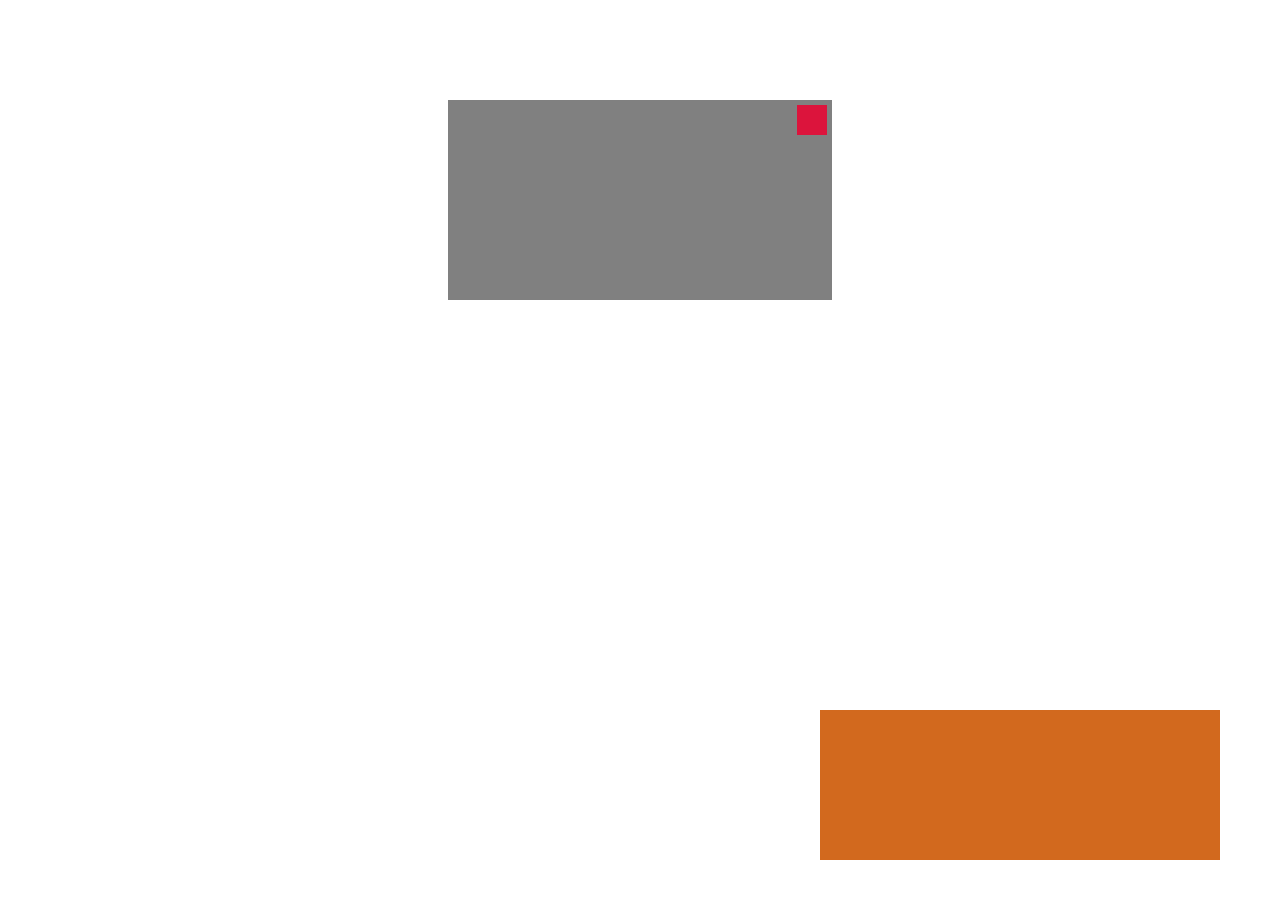
<file: index.html>
<!DOCTYPE html>
<html lang="es">
<head>
    <meta charset="UTF-8">
    <meta http-equiv="X-UA-Compatible" content="IE=edge">
    <meta name="viewport" content="width=device-width, initial-scale=1.0">
    <title>Posicionamiento</title>
    <link rel="stylesheet" href="css/styles.css">
</head>
<body>
    <!-- position relative -->
    <!-- <div class="caja-1"></div>
    <div class="caja-2"></div> -->
    <!-- position fixed -->
    <div class="caja-3"></div>
    <!-- position absolute -->
    <div class="caja-4">
        <div class="caja-5"></div>
    </div>
</body>
</html>
</file>
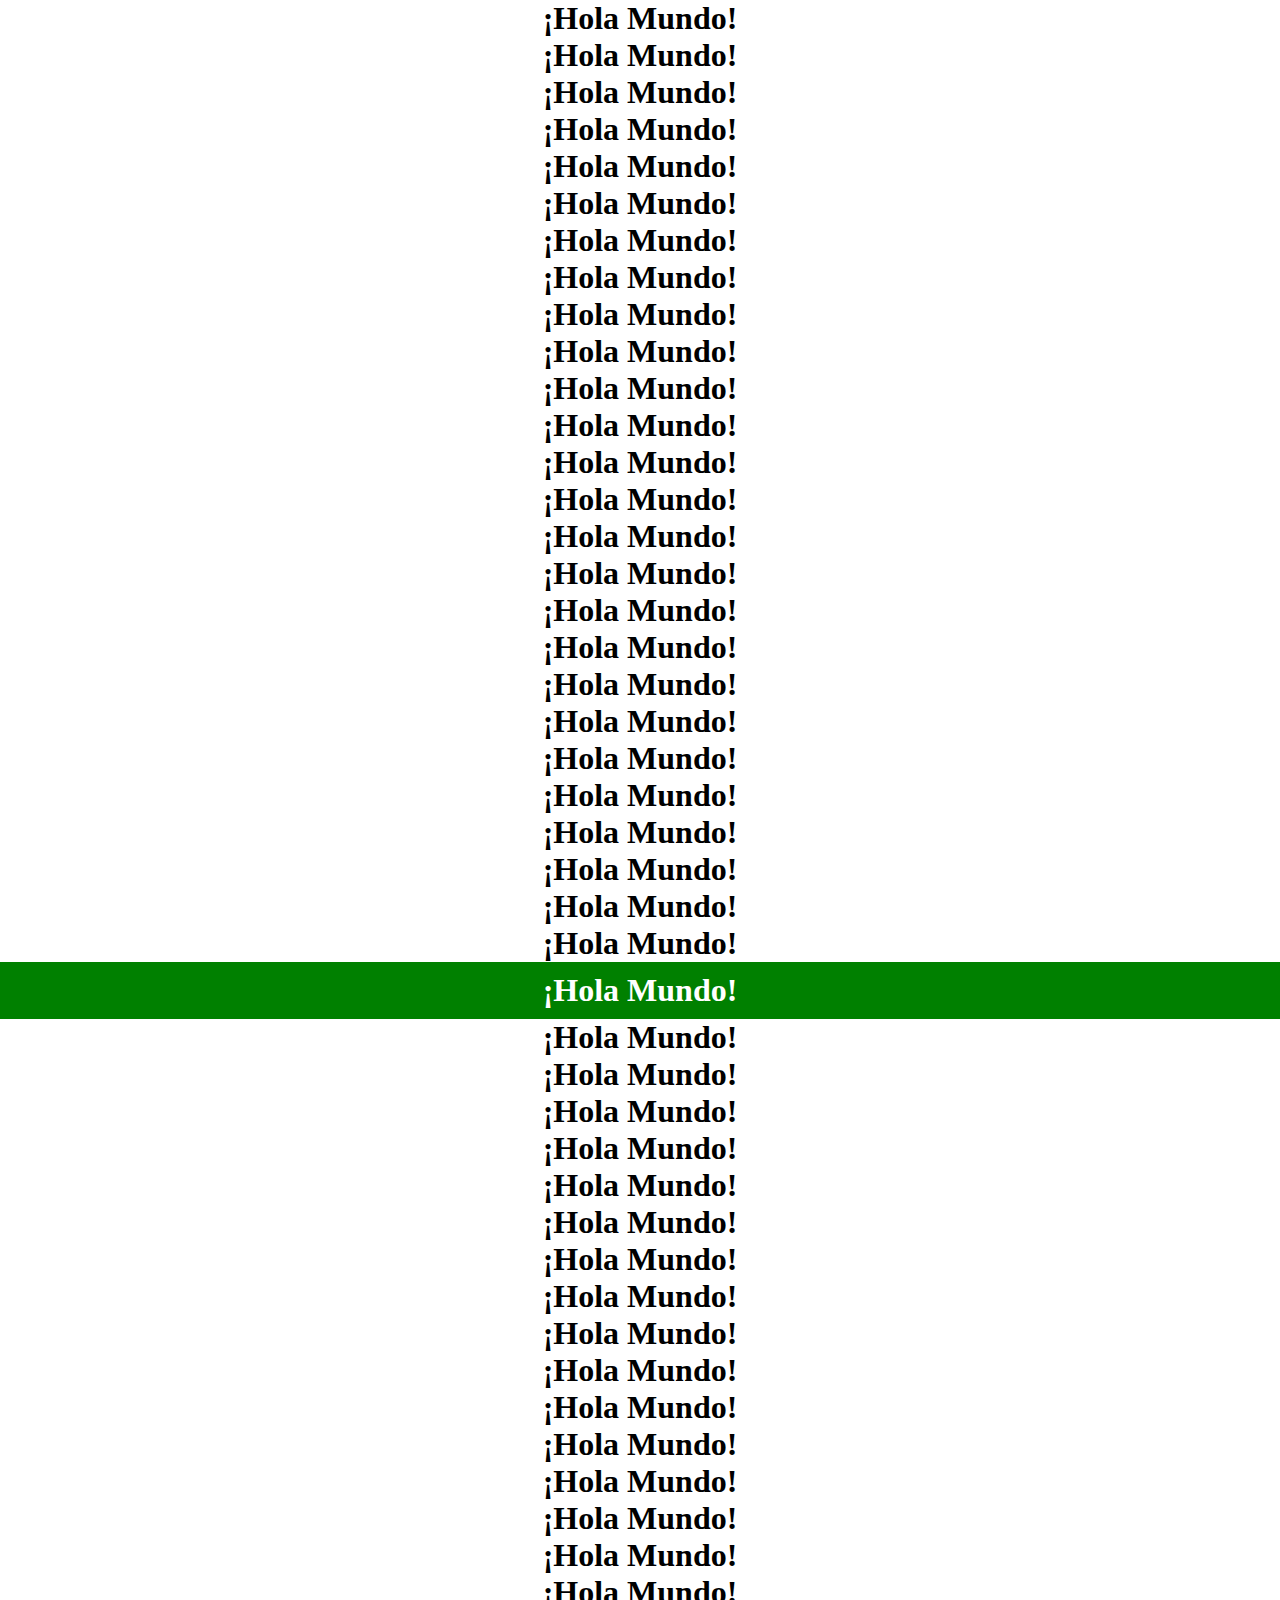
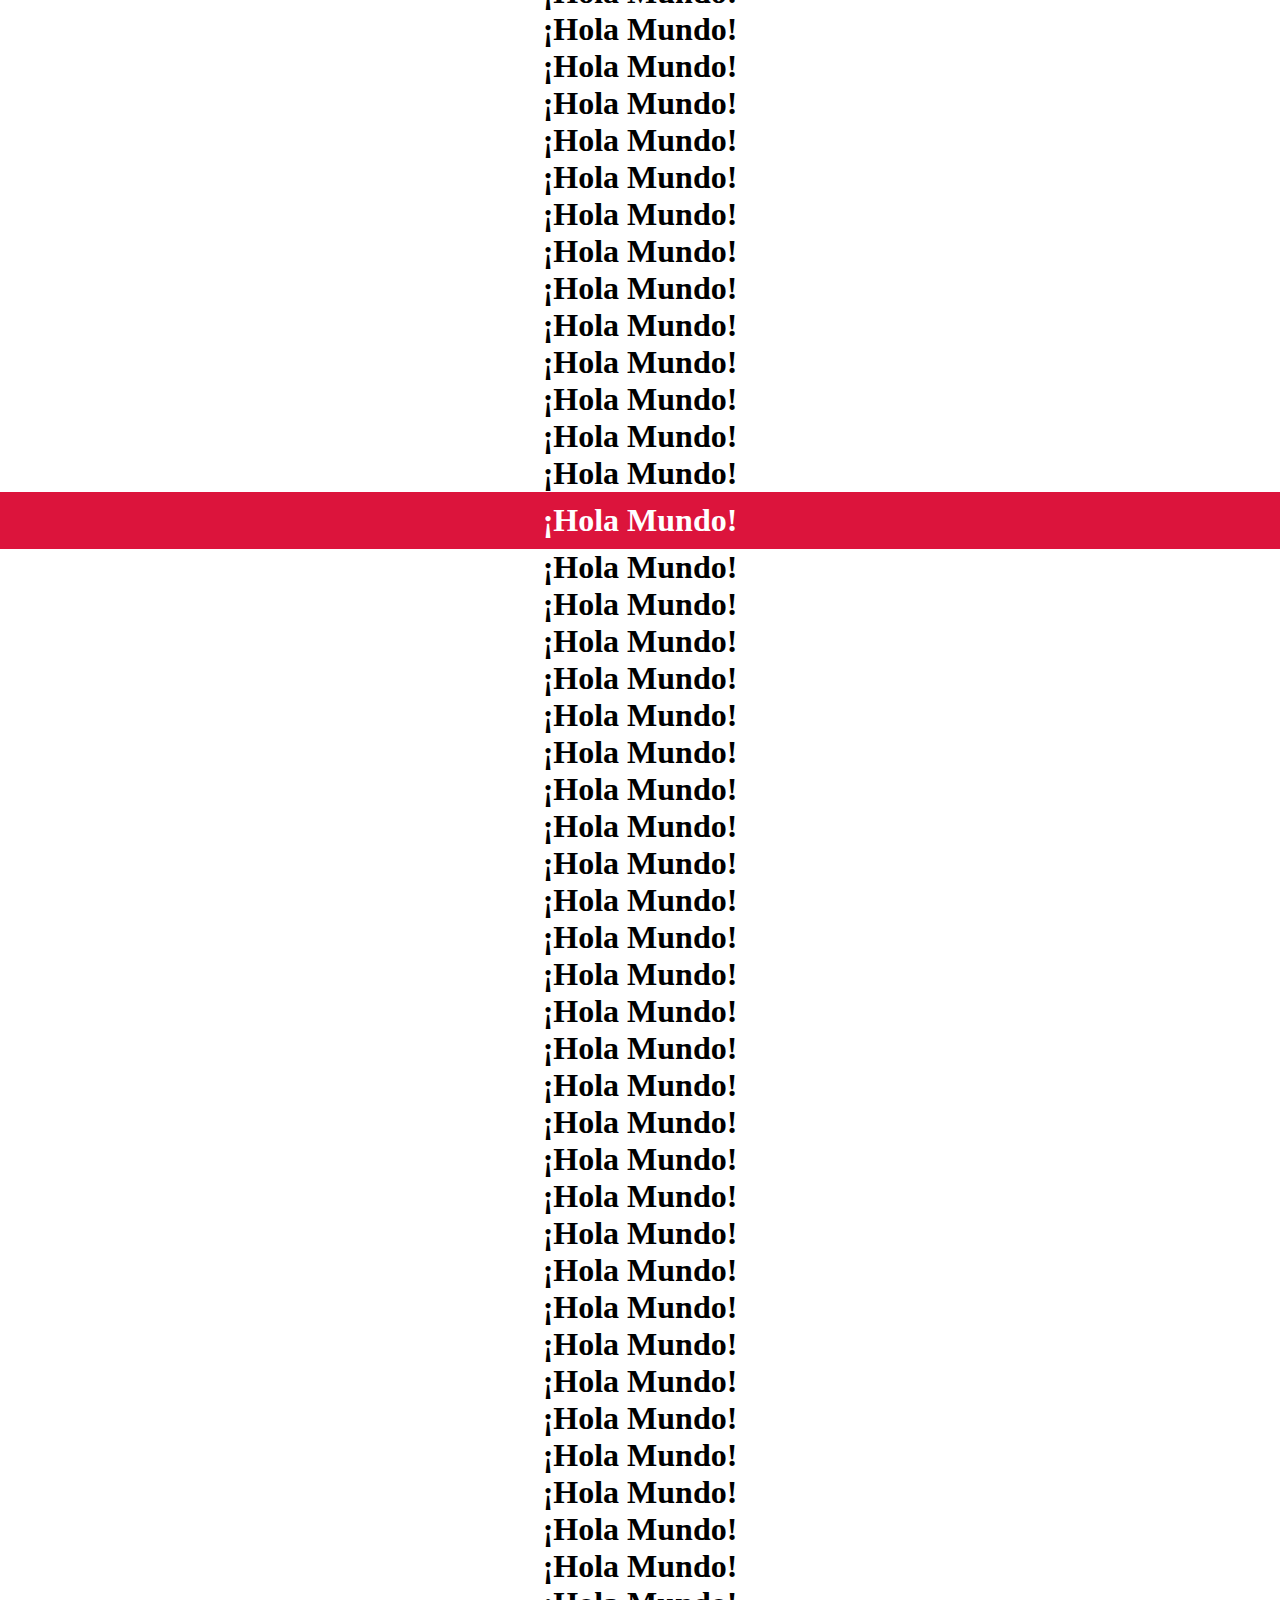
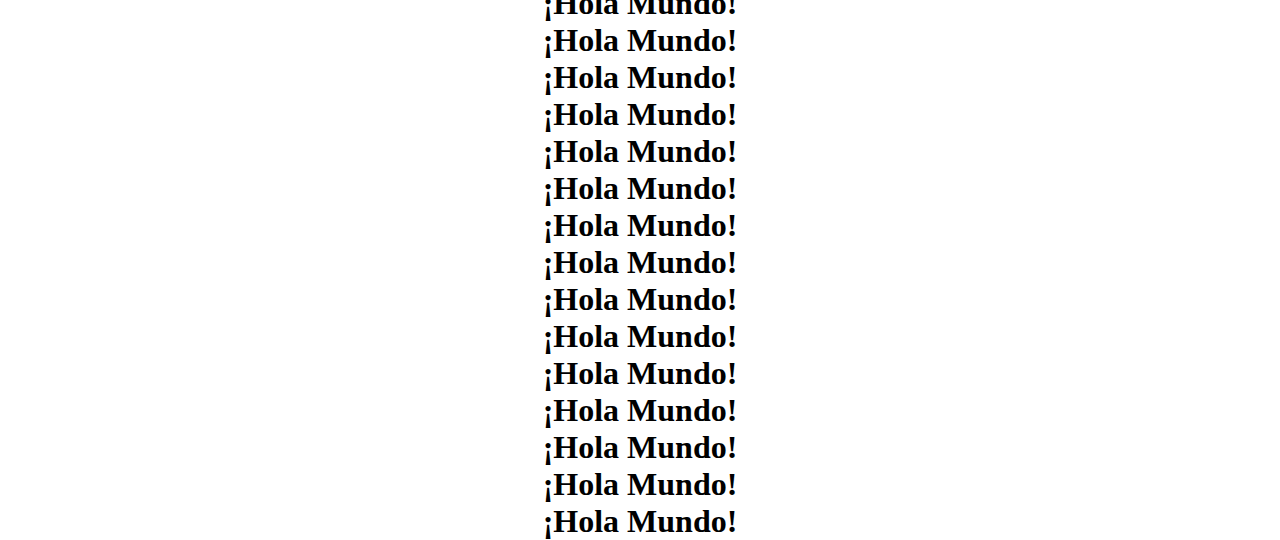
<file: index2.html>
<!DOCTYPE html>
<html lang="en">
<head>
    <meta charset="UTF-8">
    <meta http-equiv="X-UA-Compatible" content="IE=edge">
    <meta name="viewport" content="width=device-width, initial-scale=1.0">
    <title>Sticky</title>
    <link rel="stylesheet" href="css/styles.css">
</head>
<body>
    <h1>¡Hola Mundo!</h1>
    <h1>¡Hola Mundo!</h1>
    <h1>¡Hola Mundo!</h1>
    <h1>¡Hola Mundo!</h1>
    <h1>¡Hola Mundo!</h1>
    <h1>¡Hola Mundo!</h1>
    <h1>¡Hola Mundo!</h1>
    <h1>¡Hola Mundo!</h1>
    <h1>¡Hola Mundo!</h1>
    <h1>¡Hola Mundo!</h1>
    <h1>¡Hola Mundo!</h1>
    <h1>¡Hola Mundo!</h1>
    <h1>¡Hola Mundo!</h1>
    <h1>¡Hola Mundo!</h1>
    <h1>¡Hola Mundo!</h1>
    <h1>¡Hola Mundo!</h1>
    <h1>¡Hola Mundo!</h1>
    <h1>¡Hola Mundo!</h1>
    <h1>¡Hola Mundo!</h1>
    <h1>¡Hola Mundo!</h1>
    <h1>¡Hola Mundo!</h1>
    <h1>¡Hola Mundo!</h1>
    <h1>¡Hola Mundo!</h1>
    <h1>¡Hola Mundo!</h1>
    <h1>¡Hola Mundo!</h1>
    <h1>¡Hola Mundo!</h1>
    <h1 class="titulo-sticky">¡Hola Mundo!</h1>
    <h1>¡Hola Mundo!</h1>
    <h1>¡Hola Mundo!</h1>
    <h1>¡Hola Mundo!</h1>
    <h1>¡Hola Mundo!</h1>
    <h1>¡Hola Mundo!</h1>
    <h1>¡Hola Mundo!</h1>
    <h1>¡Hola Mundo!</h1>
    <h1>¡Hola Mundo!</h1>
    <h1>¡Hola Mundo!</h1>
    <h1>¡Hola Mundo!</h1>
    <h1>¡Hola Mundo!</h1>
    <h1>¡Hola Mundo!</h1>
    <h1>¡Hola Mundo!</h1>
    <h1>¡Hola Mundo!</h1>
    <h1>¡Hola Mundo!</h1>
    <h1>¡Hola Mundo!</h1>
    <h1>¡Hola Mundo!</h1>
    <h1>¡Hola Mundo!</h1>
    <h1>¡Hola Mundo!</h1>
    <h1>¡Hola Mundo!</h1>
    <h1>¡Hola Mundo!</h1>
    <h1>¡Hola Mundo!</h1>
    <h1>¡Hola Mundo!</h1>
    <h1>¡Hola Mundo!</h1>
    <h1>¡Hola Mundo!</h1>
    <h1>¡Hola Mundo!</h1>
    <h1>¡Hola Mundo!</h1>
    <h1>¡Hola Mundo!</h1>
    <h1>¡Hola Mundo!</h1>
    <h1 class="titulo-sticky-2">¡Hola Mundo!</h1>
    <h1>¡Hola Mundo!</h1>
    <h1>¡Hola Mundo!</h1>
    <h1>¡Hola Mundo!</h1>
    <h1>¡Hola Mundo!</h1>
    <h1>¡Hola Mundo!</h1>
    <h1>¡Hola Mundo!</h1>
    <h1>¡Hola Mundo!</h1>
    <h1>¡Hola Mundo!</h1>
    <h1>¡Hola Mundo!</h1>
    <h1>¡Hola Mundo!</h1>
    <h1>¡Hola Mundo!</h1>
    <h1>¡Hola Mundo!</h1>
    <h1>¡Hola Mundo!</h1>
    <h1>¡Hola Mundo!</h1>
    <h1>¡Hola Mundo!</h1>
    <h1>¡Hola Mundo!</h1>
    <h1>¡Hola Mundo!</h1>
    <h1>¡Hola Mundo!</h1>
    <h1>¡Hola Mundo!</h1>
    <h1>¡Hola Mundo!</h1>
    <h1>¡Hola Mundo!</h1>
    <h1>¡Hola Mundo!</h1>
    <h1>¡Hola Mundo!</h1>
    <h1>¡Hola Mundo!</h1>
    <h1>¡Hola Mundo!</h1>
    <h1>¡Hola Mundo!</h1>
    <h1>¡Hola Mundo!</h1>
    <h1>¡Hola Mundo!</h1>
    <h1>¡Hola Mundo!</h1>
    <h1>¡Hola Mundo!</h1>
    <h1>¡Hola Mundo!</h1>
    <h1>¡Hola Mundo!</h1>
    <h1>¡Hola Mundo!</h1>
    <h1>¡Hola Mundo!</h1>
    <h1>¡Hola Mundo!</h1>
    <h1>¡Hola Mundo!</h1>
    <h1>¡Hola Mundo!</h1>
    <h1>¡Hola Mundo!</h1>
    <h1>¡Hola Mundo!</h1>
    <h1>¡Hola Mundo!</h1>
    <h1>¡Hola Mundo!</h1>
    <h1>¡Hola Mundo!</h1>
    <h1>¡Hola Mundo!</h1>
</body>
</html>
</file>
<file: css/styles.css>
* {
    margin: 0;
    padding: 0;
}

/* El posicionamiento de los elementos html responde al denominado flujo web: los elementos se van ubicando de izquierda a derecha
y arriba a abajo, salvo que sean en bloque que ocupan todo el ancho de su contendor incluso si su dimension es menor. */

/* Position relative (posiciona el elemento de forma relativa a donde debería estar) */

.caja-1 {
    width: 300px;
    height: 200px;
    background-color: green;
    position: relative;
    top: 20px; /* la referencia del elemento es siempre el extremo superior izquierdo */
    left: 30px;
}

.caja-2 {
    width: 150px;
    height: 90px;
    background-color: blueviolet;
    position: relative;
    top: -40px;
    left: 120px;
}

/* Position fixed (posiciona el elemento fijo al dispositivo) */

.caja-3 {
    width: 400px;
    height: 150px;
    background-color: chocolate;
    position: fixed; /* Usamos dos de las cuatro esquinas de la pantalla para referenciarlo*/
    bottom: 40px;
    right: 60px;
}

/* Position absolute (posiciona el elemento fijo al contenedor padre) */
/* El contendor padre debe estar posicionado*/

.caja-4 {
    width: 30%;
    height: 200px;
    background-color: grey;
    position: relative;
    margin: 100px auto 100px;
}

.caja-5 {
    width: 30px;
    height: 30px;
    background-color: crimson;
    position: absolute;
    top: 5px;
    right: 5px;
}

/* Position sticky (mantien su posición natural hasta que llega a los valores proporcionados)*/

h1 {
    font-size: 32px;
    text-align: center;
}

.titulo-sticky {
    background-color: green;
    color: white;
    padding: 10px 20px;
    position: sticky;
    top: 0;
    left: 0;
}

.titulo-sticky-2 {
    background-color: crimson;
    color: white;
    padding: 10px 20px;
    position: sticky;
    top: 57px;
    left: 0;
}
</file>
